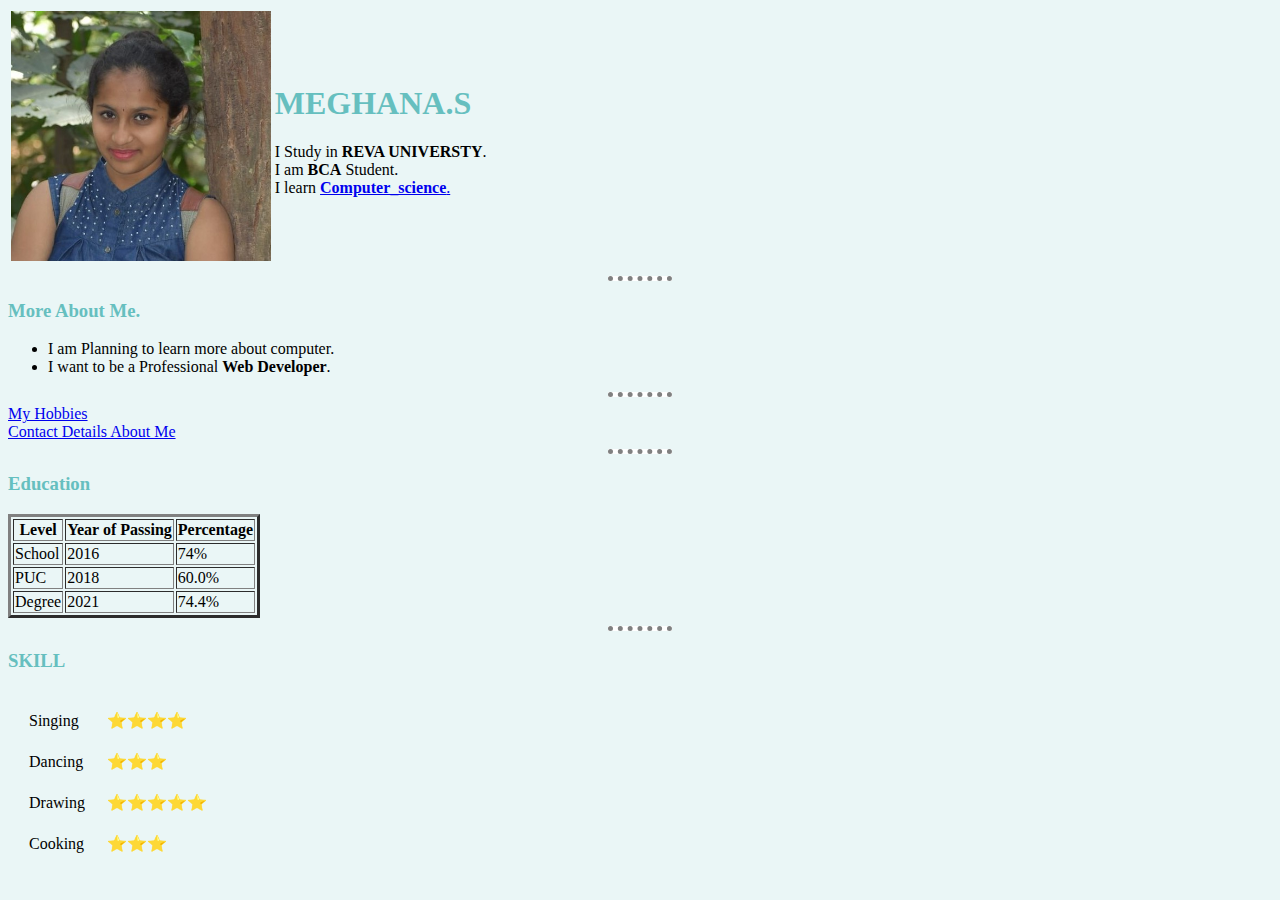
<file: index.html>
<!DOCTYPE html>
<html lang="en" dir="ltr">

<head>
  <meta charset="utf-8">
  <title>personal site</title>
  <link rel="stylesheet" href="css/Style.css">
  <style>
    img {
      height: 250px;
    }
  </style>
</head>

<body>
  <table>
    <tr>
  <td><img src="images/photo.jpg" alt=""></td>
  <td><h1>MEGHANA.S</h1>
  <p> I Study in <strong> REVA UNIVERSTY</strong>. <br> I am <strong> BCA</strong> Student.<br>I learn <a href="https://en.wikipedia.org/wiki/Computer_science"> <strong> Computer_science</strong>. </a>
  </td>
  </tr>
  </table>
  <hr>
  <h3> More About Me.</h3>
  <ul>
    <li> I am Planning to learn more about computer.</li>
    <li>I want to be a Professional <strong>Web Developer</strong>. </li>
  </ul>
  <hr>
  <a href="Hobbies.html"> My Hobbies</a> <br>
  <a href="contact.html">  Contact Details About Me</a>
  <hr>
  <h3> Education </h3>
  <table border="3">
    <thead>
      <tr>
        <th> Level </th>
        <th> Year of Passing </th>
        <th> Percentage </th>
      </tr>
    </thead>
    <tbody>
      <tr>
        <td> School </td>
        <td> 2016 </td>
        <td> 74% </td>
      </tr>
      <tr>
        <td> PUC </td>
        <td> 2018 </td>
        <td> 60.0% </td>
      </tr>
      <tr>
        <td> Degree </td>
        <td> 2021</td>
        <td> 74.4% </td>
      </tr>
    </tbody>
  </table>
  <hr>
  <h3> SKILL </h3>
  <table cellspacing="20">
    <tr>
      <td>Singing</td>
      <td>⭐⭐⭐⭐</td>
    </tr>
    <tr>
      <td>Dancing</td>
      <td>⭐⭐⭐</td>
    </tr>
    <tr>
      <td> Drawing </td>
      <td>⭐⭐⭐⭐⭐</td>
    </tr>
    <tr>
      <td> Cooking</td>
      <td>⭐⭐⭐</td>
    </tr>
   </table>

</body>

</html>
</file>
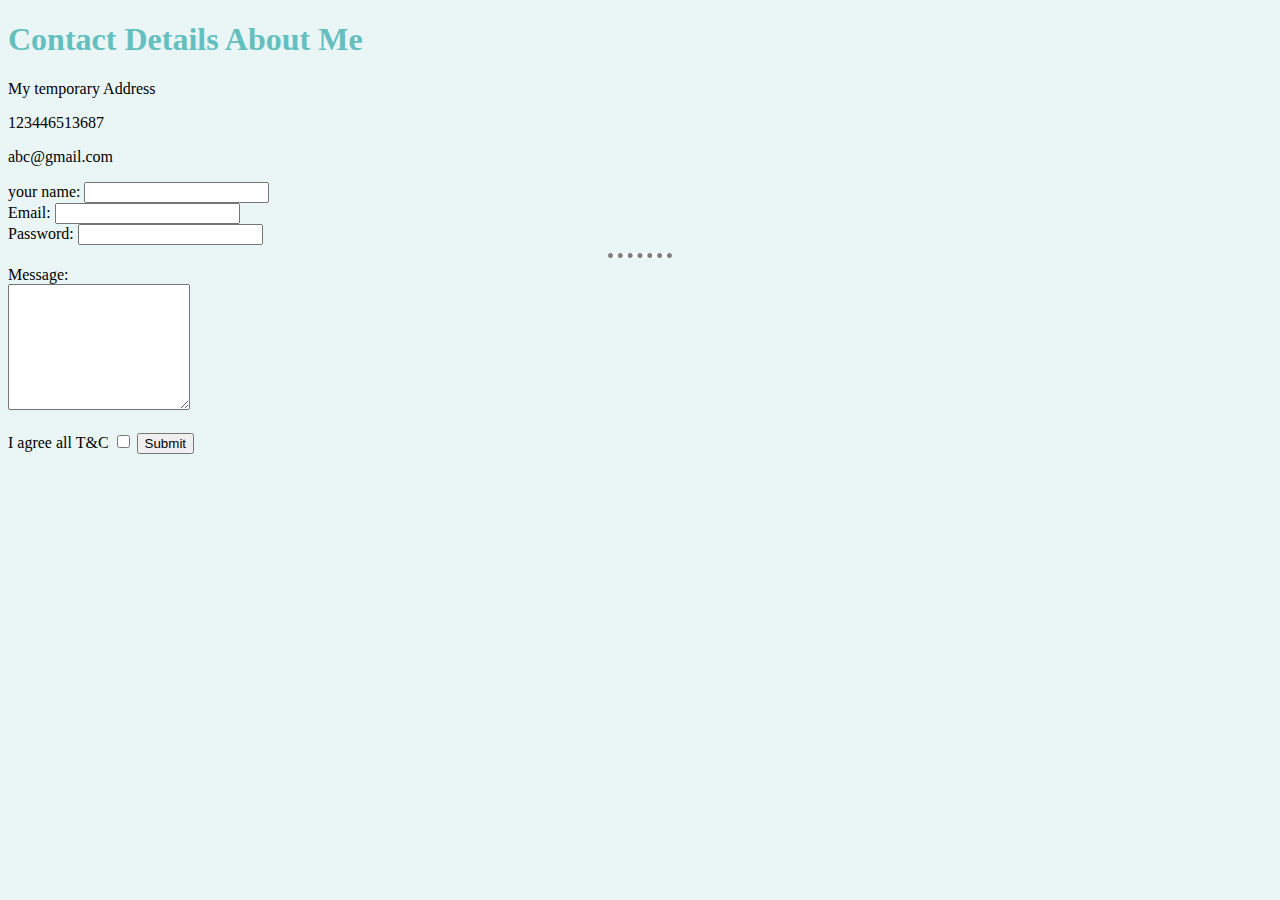
<file: contact.html>
<!DOCTYPE html>
<html lang="en" dir="ltr">
  <head>
    <meta charset="utf-8">
    <title> Contact Me </title>
      <link rel="stylesheet" href="css/Style.css">
  </head>
  <body>
    <h1> Contact Details About Me </h1>
    <p> My temporary Address </p>
    <p> 123446513687</p>
    <p> abc@gmail.com </p>
    <form action="mailto:infoabcdefghi@gmail.com" method="post" enctype="text/plain">
      <label> your name:  </label>
      <input type="text" name="" values="" /> <br>
      <label> Email:    </label>
      <input type="email" name=""  value=""/> <br>
      <label> Password:     </label>
      <input type="password" name="" value=""><br />
      <hr>
      <label> Message: </label> <br>
      <textarea name="name" rows="8" cols="20"></textarea> <br> <br>
      <label> I agree all T&C </label>
      <input type="checkbox" name="" value="">
      <input type="submit" name="" />
    </body>
</html>
</file>
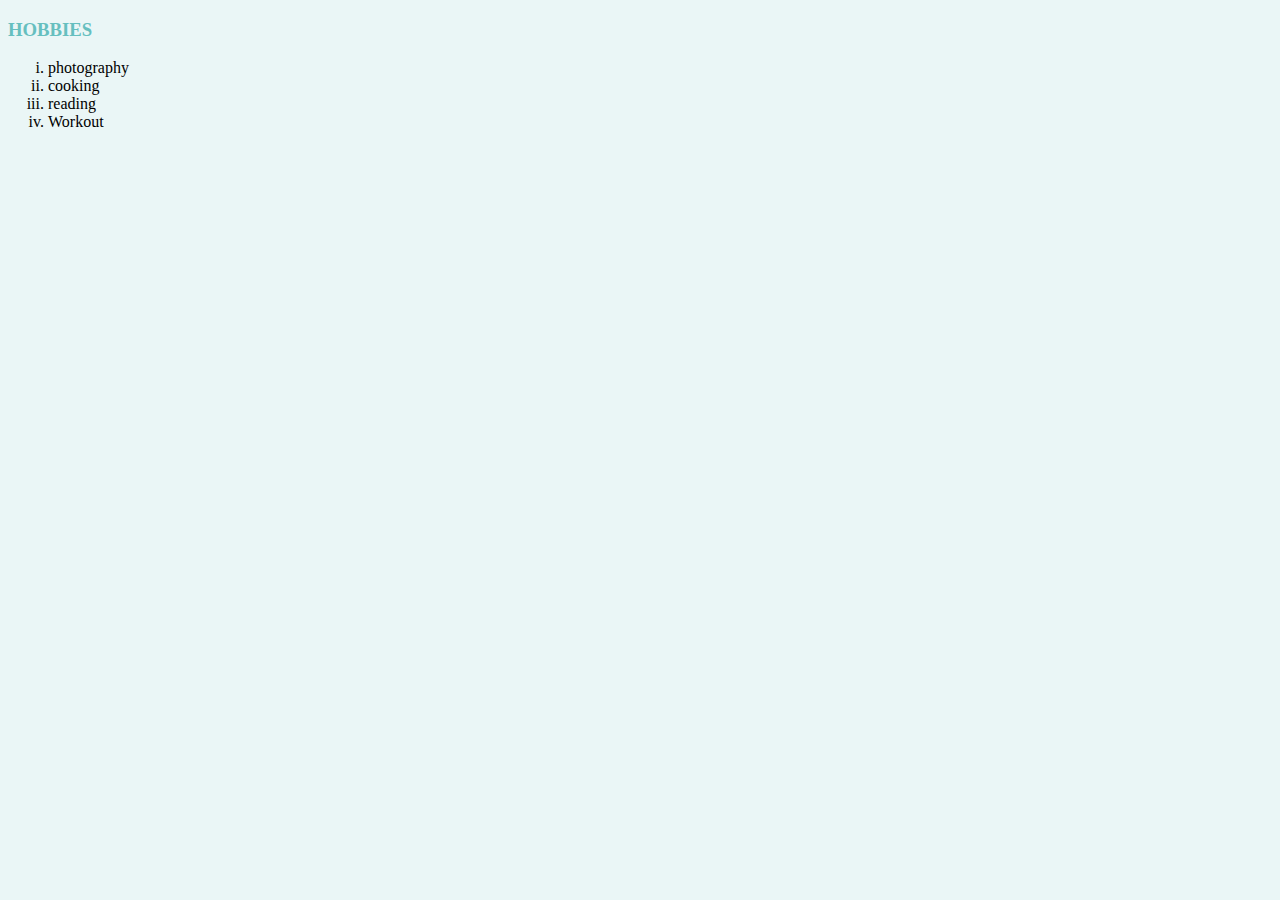
<file: Hobbies.html>
<!DOCTYPE html>
<html lang="en" dir="ltr">
  <head>
    <meta charset="utf-8">
    <title> My Hobbies </title>
      <link rel="stylesheet" href="css/Style.css">
  </head>
  <body>
    <h3> HOBBIES</h3>
    <ol type="i">
      <li>photography</li>
      <li> cooking </li>
      <li> reading </li>
      <li> Workout </li>
    </ol>
  </body>
</html>
</file>
<file: css/Style.css>
body {
  background-color: #EAF6F6;
}
hr {
border-style: none;
border-top-style: dotted;
background-color: white;
border-width: 5px;
width: 5%;
}
h1{
  color: #66BFBF;
}
h3{
  color: #66BFBF;
}
</file>
